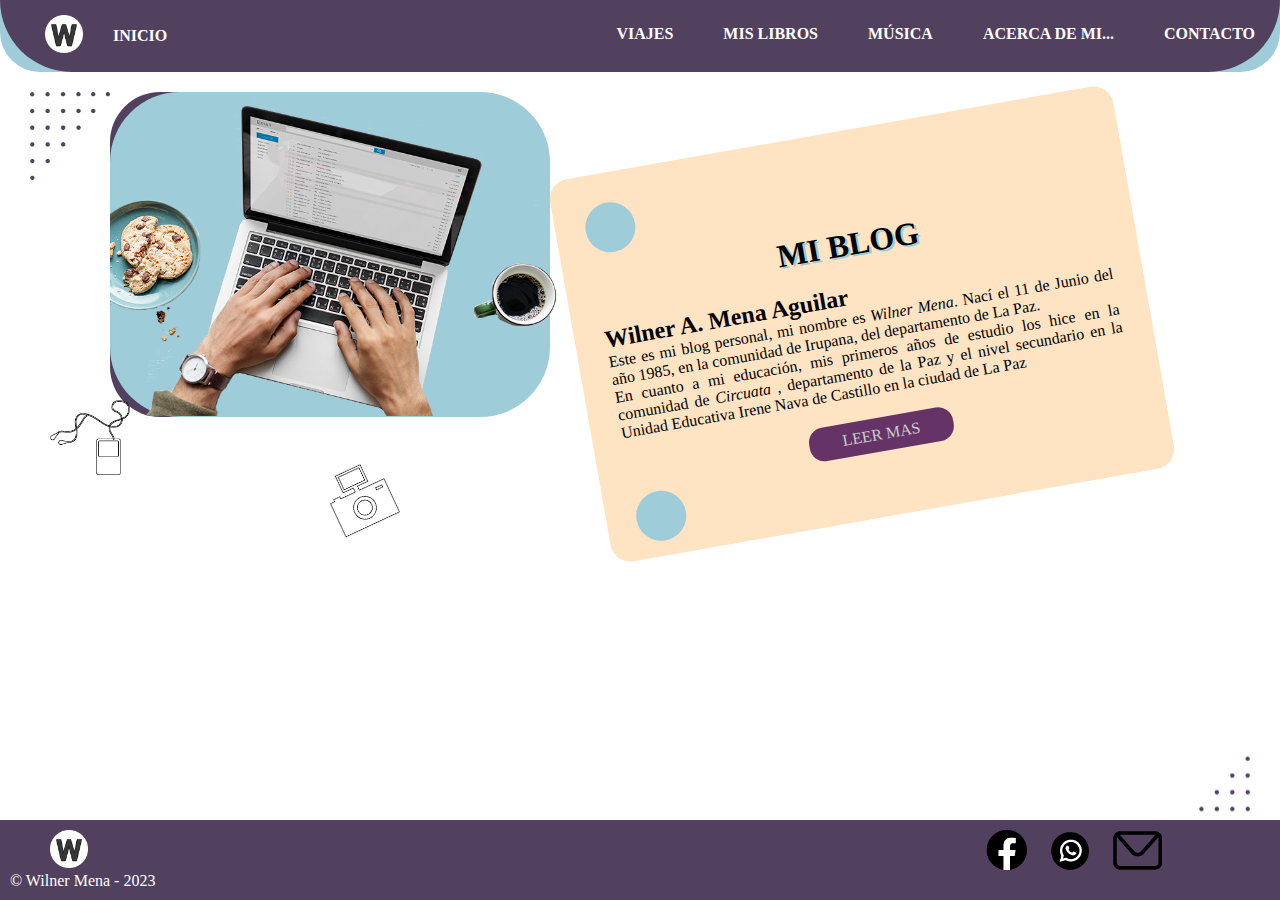
<file: index.html>
<!DOCTYPE html>
<html lang="en">
<head>
    <meta charset="UTF-8">
    <meta http-equiv="X-UA-Compatible" content="IE=edge">
    <meta name="description" content="Blog personal de Wilner Mena">
    <link rel="stylesheet" href="css/estilo.css">
    <meta name="viewport" content="width=device-width, initial-scale=1.0">
    <link rel="shortcut icon" href="img/logow.ico" type="image/x-icon">
    <title>MI BLOG</title>
</head>
<body>

    <div id="menu">
        <div id="menufondo-1" >
            <div id="menufondo-2" >
                <div id="menu-1">
                    <ul id="menulogo">
                        <li>
                        <img src="img/logo.png" width="38px">
                        </li>
                        <li><a href="index.html">INICIO</a></li>
                        
                    </ul>
                    <ul id="menudatos">
                        <li><a href="viajes.html">VIAJES</a></li>
                        <li><a href="libros.html">MIS LIBROS</a></li>
                        <li><a href="musica.html">MÚSICA</a></li>
                        <li><a href="acerca.html">ACERCA DE MI...</a></li>
                        <li><a href="contactame.html">CONTACTO</a></li>
                    </ul>
        
                </div>
                <div style="clear:both"></div>
            </div>
        </div>    
        </div>
<div id="contenido">
    <div id="puntitos">
   <img src="img/puntos.png" width="80px">
    </div>
    <!--Colocamos los datos de la parte izquierda-->
    <div id="datos-izquierda">
        <div id="fondo-1">
            <div id="fondo-2">
                <img src="img/blog.png" width="500px">
            </div>
           
        </div>
        <div id="imagencam"><img src="img/cam.png" width="60px"></div>
        <div id="imagenmusica"><img src="img/music.png" width="80px"></div>
    </div> 
    <div id="datos-derecha">
       <div id="circulo"></div>
        <h1>MI BLOG</h1>
        <h2>Wilner A. Mena Aguilar</h2>
        <p>Este es mi blog personal, mi nombre es <em>Wilner Mena</em>. Nací el 11 de Junio del año 1985, en la comunidad de Irupana, del departamento de La Paz.</p>
        <p>En cuanto a mi educación, mis primeros años de estudio los hice en la comunidad de <cite>Circuata</cite> , departamento de la Paz y el nivel secundario en la Unidad Educativa Irene Nava de Castillo en la ciudad de La Paz</p>
        <div id="leermas"><a href="contactame.html">LEER MAS</a></div>
        
        <div id="circulo"></div>
    </div>
    <div id="puntosabajo">
        <img src="img/puntos.png" width="80px">
    </div>
   
</div>
<div id="espacio"></div>
<div id="espacio"></div>
    <footer>
        <div id="footercontenido">
            <div id="footercolum1">
                <p style="padding-left: 40px;"><img src="img/logo.png" width="38px"></p>
                &copy; Wilner Mena - 2023
            </div>
            <div id="footercolum2">
   <ul id="footerredsocial">
    <li><a href="https://www.facebook.com/wilnermena" target="_blank"><img src="img/Recurso 1.png" title="Facebook"></a></li>
    <li><a href="https://wa.me/+59172265286?text=Me%20interesa%20conocer%20tu%20este%20blog" target="_blank"><img src="img/Recurso 2.png" title=Whatsapp"></a></li>
    <li><a href="mailto:info@siswama.com" target="_blank"><img src="img/Recurso 3.png" title="Correo"></a></li>
   </ul>

            </div>
        </div>
       
    </footer>
</body>
</html>
</file>
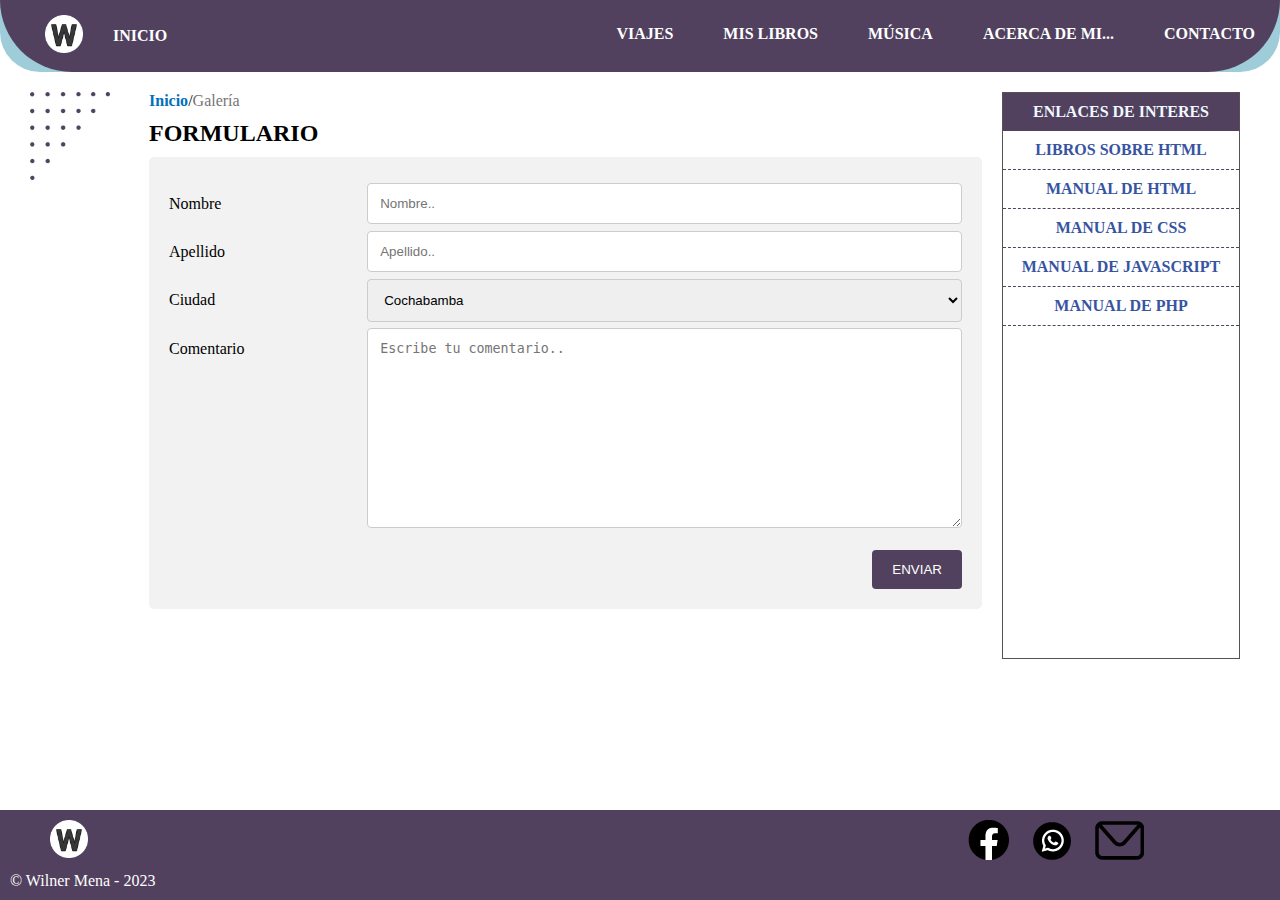
<file: contactame.html>
<!DOCTYPE html>
<html lang="en">
<head>
    <meta charset="UTF-8">
    <meta http-equiv="X-UA-Compatible" content="IE=edge">
    <meta name="description" content="Blog personal de Wilner Mena">
    <link rel="stylesheet" href="css/estilo.css">
    <link rel="stylesheet" href="css/estilo2.css">
    <link rel="stylesheet" href="css/formulario.css">
    <meta name="viewport" content="width=device-width, initial-scale=1.0">
    
    <link rel="shortcut icon" href="img/logow.ico" type="image/x-icon">
    <title>MI BLOG</title>
</head>
<body>
    <script src="js/script.js"></script>
 <!--Menu principal de la web-->
    <div id="menu">
        <div id="menufondo-1" >
            <div id="menufondo-2" >
                <div id="menu-1">
                    <ul id="menulogo">
                        <li>
                        <img src="img/logo.png" width="38px">
                        </li>
                        <li><a href="index.html">INICIO</a></li>
                        
                    </ul>
                    <ul id="menudatos">
                        <li><a href="viajes.html">VIAJES</a></li>
                        <li><a href="libros.html">MIS LIBROS</a></li>
                        <li><a href="musica.html">MÚSICA</a></li>
                        <li><a href="acerca.html">ACERCA DE MI...</a></li>
                        <li><a href="contactame.html">CONTACTO</a></li>
                    </ul>
        
                </div>
                <div style="clear:both"></div>
            </div>
        </div>    
    </div>
 <!--Contenido de la web-->
<div id="contenidolibros">
    <div id="puntitos">
   <img src="img/puntos.png" width="80px">
    </div>
    <!--Colocamos los datos de la parte izquierda-->
    <div id="galeria">
        <p><span><a href="index.html">Inicio</a></span>/<span class="activo">Galería</span></p>
        <h2>FORMULARIO</h2>
        <p></p>
        
        <div class="container">
          <form action="" name="form1" >
          <div class="row">
            <div class="col-25">
              <label for="fname">Nombre</label>
            </div>
            <div class="col-75">
              <input type="text" id="fname" name="txtnombre" placeholder="Nombre..">
            </div>
          </div>
          <div class="row">
            <div class="col-25">
              <label for="lname">Apellido</label>
            </div>
            <div class="col-75">
              <input type="text" id="lname" name="txtapellido" placeholder="Apellido..">
            </div>
          </div>
          <div class="row">
            <div class="col-25">
              <label for="Ciudad">Ciudad</label>
            </div>
            <div class="col-75">
              <select id="Ciudad" name="Ciudad">
                <option value="Cochabamba">Cochabamba</option>
                <option value="Paz">La Paz</option>
                <option value="Cruz">Santa Cruz</option>
                <option value="Oruro">Oruro</option>
                <option value="Potosí">Potosí</option>
              </select>
            </div>
          </div>
          <div class="row">
            <div class="col-25">
              <label for="comentario">Comentario</label>
            </div>
            <div class="col-75">
              <textarea id="subject" name="comentario" placeholder="Escribe tu comentario.." style="height:200px"></textarea>
            </div>
          </div>
          <br>
          <div class="row">
            <input type="submit" value="ENVIAR" onclick="mensaje();">
          </div>
          </form>
        </div>
        
 <div id="espacio"></div>

   

    </div>

    <div id="enlacesinteres">
     <h2>ENLACES DE INTERES</h2> 
     <div id="enlacelink">
        <a href="https://unaexperiencia20.com/libros-gratis-html-css-js/" target="_blank">LIBROS SOBRE HTML</a>
     </div>
     <div id="enlacelink">
        <a href="https://www.w3schools.com/html/default.asp" target="_blank">MANUAL DE HTML</a>
     </div>
     <div id="enlacelink">
        <a href="https://www.w3schools.com/css/default.asp" target="_blank">MANUAL DE CSS</a>
     </div>
     <div id="enlacelink">
        <a href="https://www.w3schools.com/js/default.asp" target="_blank">MANUAL DE JAVASCRIPT</a>
     </div>
     <div id="enlacelink">
        <a href="https://www.w3schools.com/php/default.asp" target="_blank">MANUAL DE PHP</a>
     </div>
     
    </div>

</div>
    <footer>
        <div id="footercontenido">
          <div id="footercolum1">
            <p style="padding-left: 40px;"><img src="img/logo.png" width="38px"></p>
            &copy; Wilner Mena - 2023
        </div>
            <div id="footercolum2">
   <ul id="footerredsocial">
    <li><a href="https://www.facebook.com/wilnermena" target="_blank"><img src="img/Recurso 1.png" title="Facebook"></a></li>
    <li><a href="https://wa.me/+59172265286?text=Me%20interesa%20conocer%20tu%20este%20blog" target="_blank"><img src="img/Recurso 2.png" title=Whatsapp"></a></li>
    <li><a href="mailto:info@siswama.com" target="_blank"><img src="img/Recurso 3.png" title="Correo"></a></li>
   </ul>

            </div>
        </div>
       
    </footer>
</body>
</html>
</file>
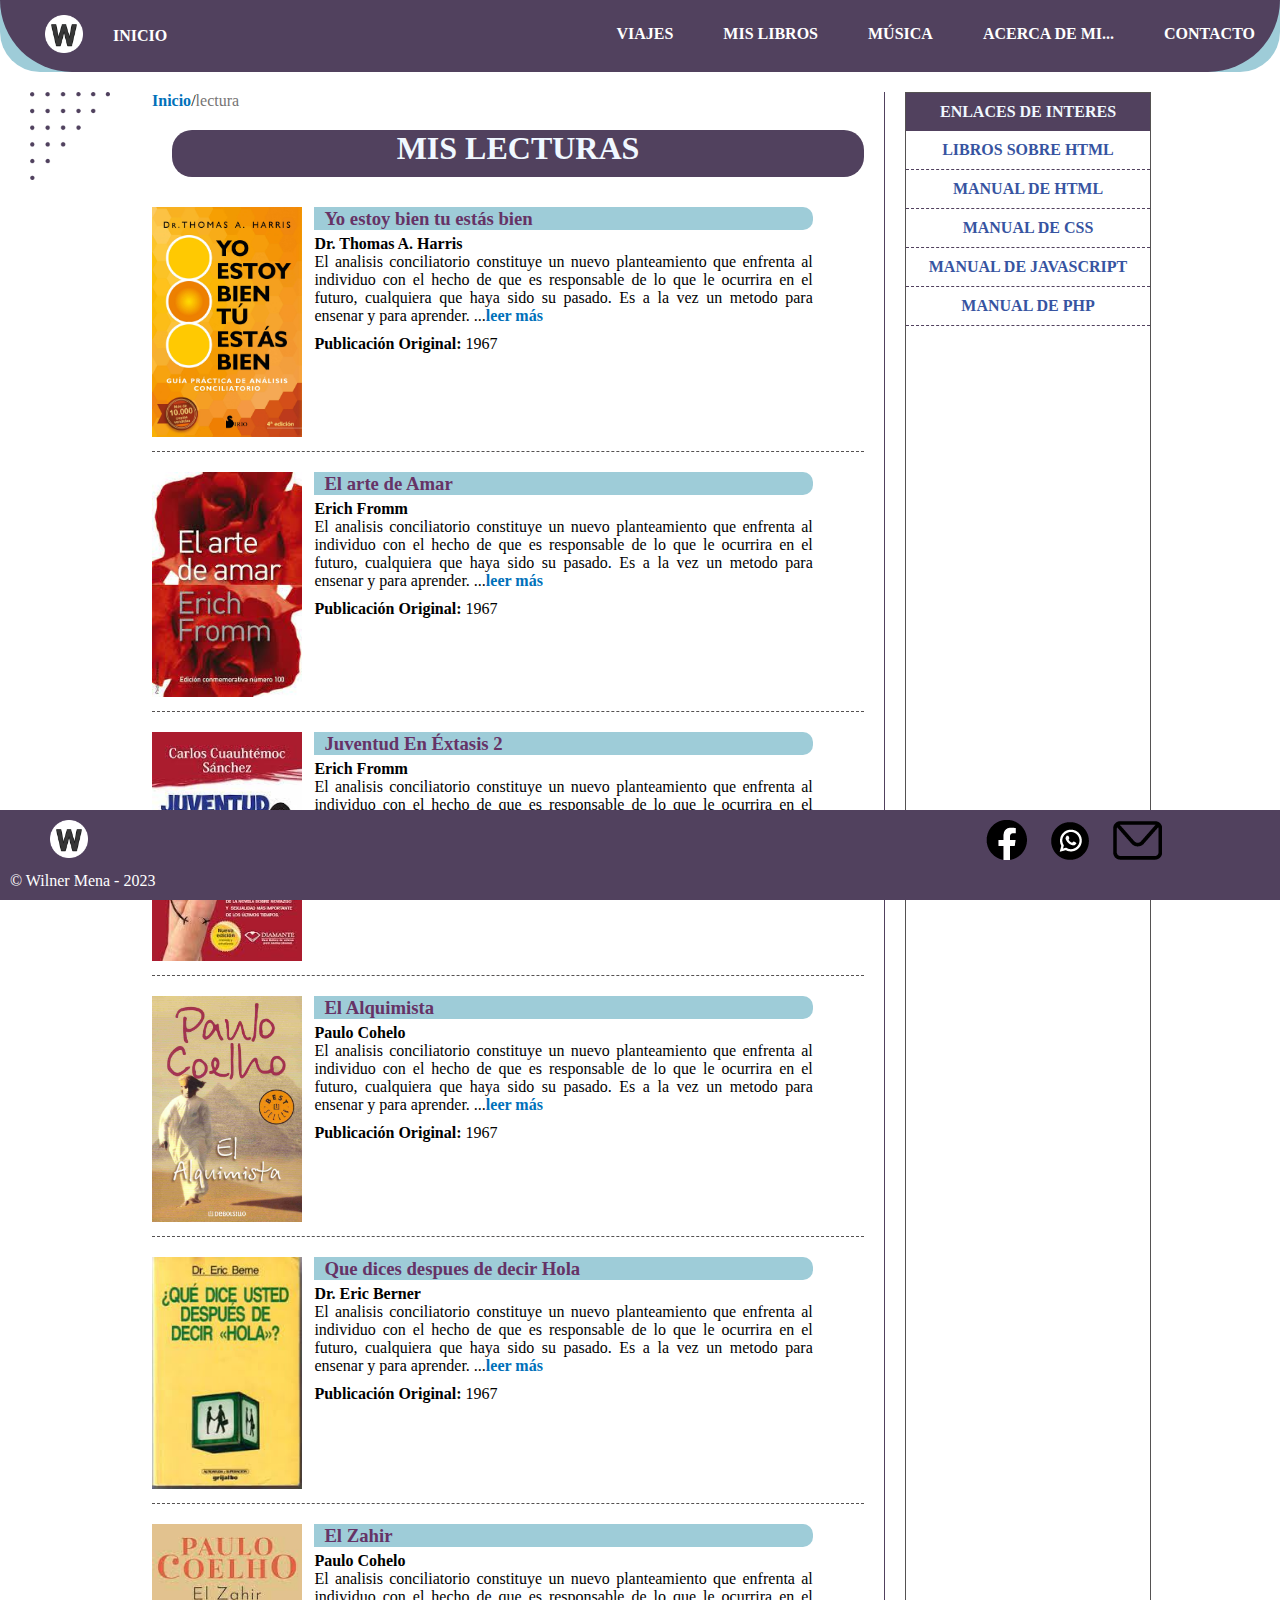
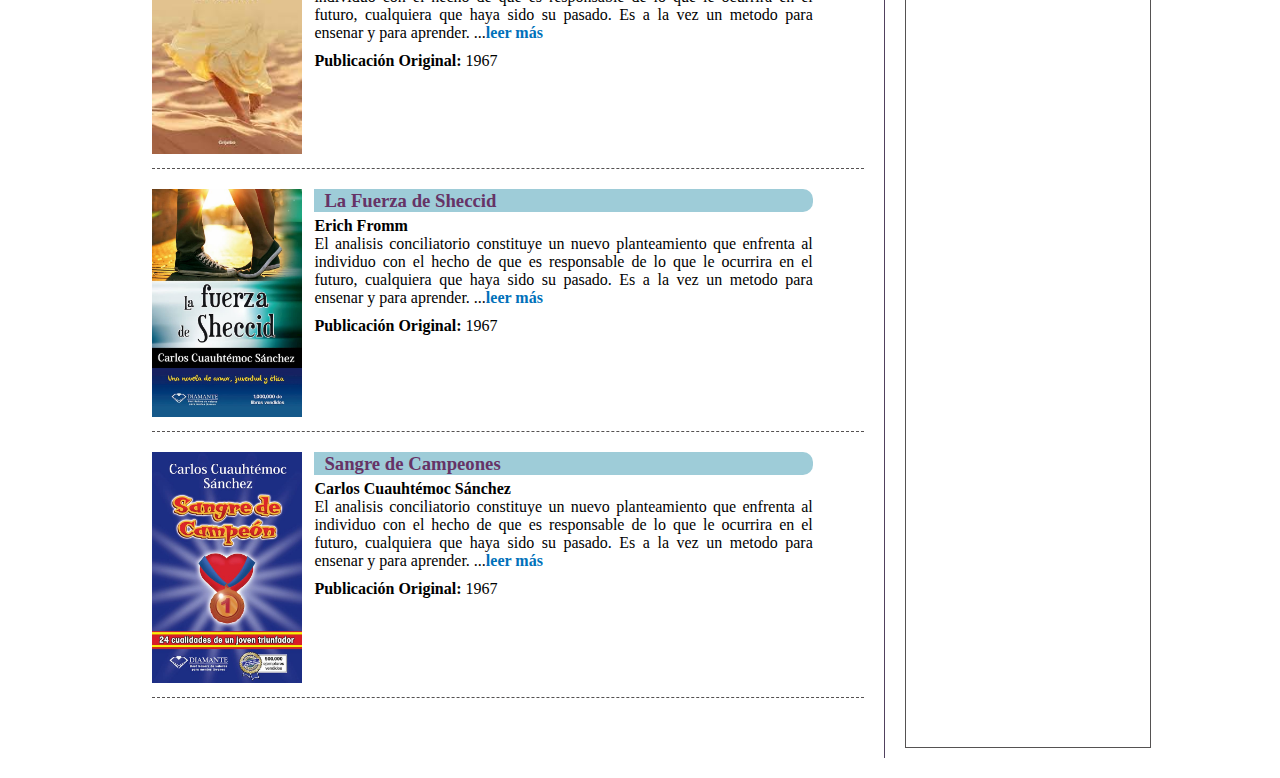
<file: libros.html>
<!DOCTYPE html>
<html lang="en">
<head>
    <meta charset="UTF-8">
    <meta http-equiv="X-UA-Compatible" content="IE=edge">
    <meta name="description" content="Blog personal de Wilner Mena">
    <link rel="stylesheet" href="css/estilo.css">
    <link rel="stylesheet" href="css/estilo2.css">
    <meta name="viewport" content="width=device-width, initial-scale=1.0">
    <link rel="shortcut icon" href="img/logow.ico" type="image/x-icon">
    <title>MI BLOG</title>
</head>
<body>
 <!--Menu principal de la web-->
    <div id="menu">
        <div id="menufondo-1" >
            <div id="menufondo-2" >
                <div id="menu-1">
                    <ul id="menulogo">
                        <li>
                        <img src="img/logo.png" width="38px">
                        </li>
                        <li><a href="index.html">INICIO</a></li>
                        
                    </ul>
                    <ul id="menudatos">
                        <li><a href="viajes.html">VIAJES</a></li>
                        <li><a href="libros.html">MIS LIBROS</a></li>
                        <li><a href="musica.html">MÚSICA</a></li>
                        <li><a href="acerca.html">ACERCA DE MI...</a></li>
                        <li><a href="contactame.html">CONTACTO</a></li>
                    </ul>
        
                </div>
                <div style="clear:both"></div>
            </div>
        </div>    
    </div>
 <!--Contenido de la web-->
<div id="contenidolibros">
    <div id="puntitos">
   <img src="img/puntos.png" width="80px">
    </div>
    <!--Colocamos los datos de la parte izquierda-->
    <div id="datoslibros">
        <p><span><a href="index.html">Inicio</a></span>/<span class="activo">lectura</span></p>
    <h1>MIS LECTURAS</h1>

    <section id="marcolibros">
      <div id="contenido-marcolibros">
        <div id="fotolibro">
    <img src="img/libros/813uAbS645L.jpg" width="150px">
        </div>
        <div id="detallelibros">
   <h3>Yo estoy bien tu estás bien</h3>
   <abbr>Dr. Thomas A. Harris</abbr>
   <article>El analisis conciliatorio constituye un nuevo planteamiento
     que enfrenta al individuo con el hecho de que es responsable de lo 
     que le ocurrira en el futuro, cualquiera que haya sido su pasado. Es a la vez un metodo para ensenar y para 
     aprender. ...<span><a href="https://docs.google.com/viewer?a=v&pid=sites&srcid=ZGVmYXVsdGRvbWFpbnxnZXJyYXJkMDg2aWMxMzExMDA1NHxneDo0Y2FkMmUxZmQxZmZkNWJm" target="_blank">leer más</a></span></article>
   <p><span class="subtitulo">Publicación Original:</span> 1967</p>
        </div>

      </div>
    </section>

    <section id="marcolibros">
        <div id="contenido-marcolibros">
          <div id="fotolibro">
      <img src="img/libros/descarga (1).jpg" width="150px">
          </div>
          <div id="detallelibros">
     <h3>El arte de Amar</h3>
     <abbr>Erich Fromm</abbr>
     <article>El analisis conciliatorio constituye un nuevo planteamiento
       que enfrenta al individuo con el hecho de que es responsable de lo 
       que le ocurrira en el futuro, cualquiera que haya sido su pasado. Es a la vez un metodo para ensenar y para 
       aprender. ...<span><a href="https://docs.google.com/viewer?a=v&pid=sites&srcid=ZGVmYXVsdGRvbWFpbnxnZXJyYXJkMDg2aWMxMzExMDA1NHxneDo0Y2FkMmUxZmQxZmZkNWJm" target="_blank">leer más</a></span></article>
     <p><span class="subtitulo">Publicación Original:</span> 1967</p>
          </div>
  
        </div>
    </section>

    <section id="marcolibros">
        <div id="contenido-marcolibros">
          <div id="fotolibro">
      <img src="img/libros/descarga (2).jpg" width="150px">
          </div>
          <div id="detallelibros">
     <h3>Juventud En Éxtasis 2</h3>
     <abbr>Erich Fromm</abbr>
     <article>El analisis conciliatorio constituye un nuevo planteamiento
       que enfrenta al individuo con el hecho de que es responsable de lo 
       que le ocurrira en el futuro, cualquiera que haya sido su pasado. Es a la vez un metodo para ensenar y para 
       aprender. ...<span><a href="https://docs.google.com/viewer?a=v&pid=sites&srcid=ZGVmYXVsdGRvbWFpbnxnZXJyYXJkMDg2aWMxMzExMDA1NHxneDo0Y2FkMmUxZmQxZmZkNWJm" target="_blank">leer más</a></span></article>
     <p><span class="subtitulo">Publicación Original:</span> 1967</p>
          </div>
  
        </div>
    </section>

    <section id="marcolibros">
        <div id="contenido-marcolibros">
          <div id="fotolibro">
      <img src="img/libros/el-alquimista.jpg" width="150px">
          </div>
          <div id="detallelibros">
     <h3>El Alquimista</h3>
     <abbr>Paulo Cohelo</abbr>
     <article>El analisis conciliatorio constituye un nuevo planteamiento
       que enfrenta al individuo con el hecho de que es responsable de lo 
       que le ocurrira en el futuro, cualquiera que haya sido su pasado. Es a la vez un metodo para ensenar y para 
       aprender. ...<span><a href="https://docs.google.com/viewer?a=v&pid=sites&srcid=ZGVmYXVsdGRvbWFpbnxnZXJyYXJkMDg2aWMxMzExMDA1NHxneDo0Y2FkMmUxZmQxZmZkNWJm" target="_blank">leer más</a></span></article>
     <p><span class="subtitulo">Publicación Original:</span> 1967</p>
          </div>
  
        </div>
    </section>
    <section id="marcolibros">
        <div id="contenido-marcolibros">
          <div id="fotolibro">
      <img src="img/libros/descarga.jpg" width="150px">
          </div>
          <div id="detallelibros">
     <h3>Que dices despues de decir Hola</h3>
     <abbr>Dr. Eric Berner</abbr>
     <article>El analisis conciliatorio constituye un nuevo planteamiento
       que enfrenta al individuo con el hecho de que es responsable de lo 
       que le ocurrira en el futuro, cualquiera que haya sido su pasado. Es a la vez un metodo para ensenar y para 
       aprender. ...<span><a href="https://docs.google.com/viewer?a=v&pid=sites&srcid=ZGVmYXVsdGRvbWFpbnxnZXJyYXJkMDg2aWMxMzExMDA1NHxneDo0Y2FkMmUxZmQxZmZkNWJm" target="_blank">leer más</a></span></article>
     <p><span class="subtitulo">Publicación Original:</span> 1967</p>
          </div>
  
        </div>
    </section>
    <section id="marcolibros">
        <div id="contenido-marcolibros">
          <div id="fotolibro">
      <img src="img/libros/images.jpg" width="150px">
          </div>
          <div id="detallelibros">
     <h3>El Zahir</h3>
     <abbr>Paulo Cohelo</abbr>
     <article>El analisis conciliatorio constituye un nuevo planteamiento
       que enfrenta al individuo con el hecho de que es responsable de lo 
       que le ocurrira en el futuro, cualquiera que haya sido su pasado. Es a la vez un metodo para ensenar y para 
       aprender. ...<span><a href="https://docs.google.com/viewer?a=v&pid=sites&srcid=ZGVmYXVsdGRvbWFpbnxnZXJyYXJkMDg2aWMxMzExMDA1NHxneDo0Y2FkMmUxZmQxZmZkNWJm" target="_blank">leer más</a></span></article>
     <p><span class="subtitulo">Publicación Original:</span> 1967</p>
          </div>
  
        </div>
    </section>
    <section id="marcolibros">
        <div id="contenido-marcolibros">
          <div id="fotolibro">
      <img src="img/libros/LA-FUERZA-DE-SHECCID.jpg" width="150px">
          </div>
          <div id="detallelibros">
     <h3>La Fuerza de Sheccid</h3>
     <abbr>Erich Fromm</abbr>
     <article>El analisis conciliatorio constituye un nuevo planteamiento
       que enfrenta al individuo con el hecho de que es responsable de lo 
       que le ocurrira en el futuro, cualquiera que haya sido su pasado. Es a la vez un metodo para ensenar y para 
       aprender. ...<span><a href="https://docs.google.com/viewer?a=v&pid=sites&srcid=ZGVmYXVsdGRvbWFpbnxnZXJyYXJkMDg2aWMxMzExMDA1NHxneDo0Y2FkMmUxZmQxZmZkNWJm" target="_blank">leer más</a></span></article>
     <p><span class="subtitulo">Publicación Original:</span> 1967</p>
          </div>
  
        </div>
    </section>
    <section id="marcolibros">
        <div id="contenido-marcolibros">
          <div id="fotolibro">
      <img src="img/libros/SANGRE-DE-CAMPEÓN-.jpg" width="150px">
          </div>
          <div id="detallelibros">
     <h3>Sangre de Campeones</h3>
     <abbr>Carlos Cuauhtémoc Sánchez</abbr>
     <article>El analisis conciliatorio constituye un nuevo planteamiento
       que enfrenta al individuo con el hecho de que es responsable de lo 
       que le ocurrira en el futuro, cualquiera que haya sido su pasado. Es a la vez un metodo para ensenar y para 
       aprender. ...<span><a href="https://docs.google.com/viewer?a=v&pid=sites&srcid=ZGVmYXVsdGRvbWFpbnxnZXJyYXJkMDg2aWMxMzExMDA1NHxneDo0Y2FkMmUxZmQxZmZkNWJm" target="_blank">leer más</a></span></article>
     <p><span class="subtitulo">Publicación Original:</span> 1967</p>
          </div>
  
        </div>
    </section>
    <div id="espacio"></div>
    </div>
    <div id="enlacesinteres">
     <h2>ENLACES DE INTERES</h2> 
     <div id="enlacelink">
        <a href="https://unaexperiencia20.com/libros-gratis-html-css-js/" target="_blank">LIBROS SOBRE HTML</a>
     </div>
     <div id="enlacelink">
        <a href="https://www.w3schools.com/html/default.asp" target="_blank">MANUAL DE HTML</a>
     </div>
     <div id="enlacelink">
        <a href="https://www.w3schools.com/css/default.asp" target="_blank">MANUAL DE CSS</a>
     </div>
     <div id="enlacelink">
        <a href="https://www.w3schools.com/js/default.asp" target="_blank">MANUAL DE JAVASCRIPT</a>
     </div>
     <div id="enlacelink">
        <a href="https://www.w3schools.com/php/default.asp" target="_blank">MANUAL DE PHP</a>
     </div>
     
    </div>

</div>
    <footer>
        <div id="footercontenido">
          <div id="footercolum1">
            <p style="padding-left: 40px;"><img src="img/logo.png" width="38px"></p>
            &copy; Wilner Mena - 2023
        </div>
            <div id="footercolum2">
   <ul id="footerredsocial">
    <li><a href="https://www.facebook.com/wilnermena" target="_blank"><img src="img/Recurso 1.png" title="Facebook"></a></li>
    <li><a href="https://wa.me/+59172265286?text=Me%20interesa%20conocer%20tu%20este%20blog" target="_blank"><img src="img/Recurso 2.png" title=Whatsapp"></a></li>
    <li><a href="mailto:info@siswama.com" target="_blank"><img src="img/Recurso 3.png" title="Correo"></a></li>
   </ul>

            </div>
        </div>
       
    </footer>
</body>
</html>
</file>
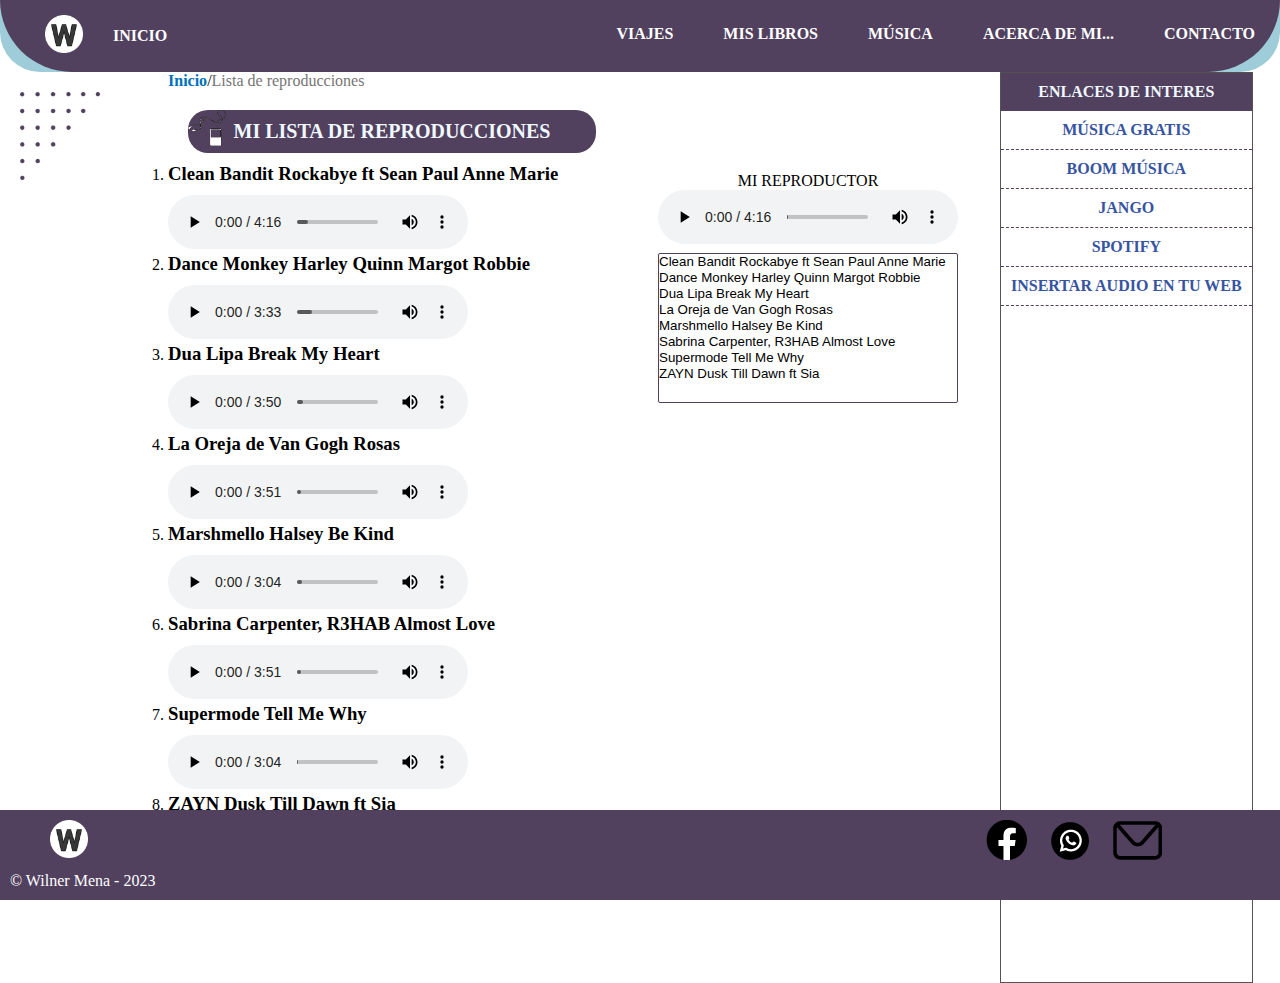
<file: musica.html>
<!DOCTYPE html>
<html lang="en">
<head>
    <meta charset="UTF-8">
    <meta http-equiv="X-UA-Compatible" content="IE=edge">
    <meta name="description" content="Blog personal de Wilner Mena">
    <link rel="stylesheet" href="css/estilo.css">
    <link rel="stylesheet" href="css/estilo2.css">
    <meta name="viewport" content="width=device-width, initial-scale=1.0">
    <link rel="shortcut icon" href="img/logow.ico" type="image/x-icon">
    <script src="js/script.js"></script>
    <title>MI BLOG</title>
</head>
<body>
 <!--Menu principal de la web-->

    <div id="menu">
        <div id="menufondo-1" >
            <div id="menufondo-2" >
                <div id="menu-1">
                    <ul id="menulogo">
                        <li>
                        <img src="img/logo.png" width="38px">
                        </li>
                        <li><a href="index.html">INICIO</a></li>
                        
                    </ul>
                    <ul id="menudatos">
                        <li><a href="viajes.html">VIAJES</a></li>
                        <li><a href="libros.html">MIS LIBROS</a></li>
                        <li><a href="musica.html">MÚSICA</a></li>
                        <li><a href="acerca.html">ACERCA DE MI...</a></li>
                        <li><a href="contactame.html">CONTACTO</a></li>
                    </ul>
        
                </div>
                <div style="clear:both"></div>
            </div>
        </div>    
    </div>
 <!--Contenido de la web-->
<div id="contenidomusica">
    <div id="puntitos">
   <img src="img/puntos.png" width="80px">
    </div>
    <!--Colocamos los datos de la parte izquierda-->
    <div id="datosmusica">
        <p><span><a href="index.html">Inicio</a></span>/<span class="activo">Lista de reproducciones</span></p>
    <h1>MI LISTA DE REPRODUCCIONES</h1>
  <ol>
    <li>
        <h3>Clean Bandit   Rockabye ft Sean Paul  Anne Marie</h3>
    <audio controls>
        
        <source src="/mp3/musica (1).mp3" type="audio/mpeg">
      
            <object type="application/x-shockwave-flash" data="player.swf?miArchivo=mi-archivo-de-audio.mp3">
                <param name="movie" value="player.swf?miArchivo=mi-archivo-de-audio.mp3">
                <a href="mi-archivo-de-audio.mp3">Descárgate aquí mi archivo de audio</a>
            </object>
    </audio>
    
     </li>
     <li>
        <h3>Dance Monkey Harley Quinn Margot Robbie </h3>
    <audio controls>
        <source src="/mp3/musica (2).mp3" type="audio/ogg">
                <object type="application/x-shockwave-flash" data="player.swf?miArchivo=mi-archivo-de-audio.mp3">
                <param name="movie" value="player.swf?miArchivo=mi-archivo-de-audio.mp3">
                <a href="mi-archivo-de-audio.mp3">Descárgate aquí mi archivo de audio</a>
            </object>
    </audio>
    
     </li>
     <li>
        <h3>Dua Lipa   Break My Heart </h3>
    <audio controls>
      
        <source src="/mp3/musica (3).mp3" type="audio/ogg">
            <object type="application/x-shockwave-flash" data="player.swf?miArchivo=mi-archivo-de-audio.mp3">
                <param name="movie" value="player.swf?miArchivo=mi-archivo-de-audio.mp3">
                <a href="mi-archivo-de-audio.mp3">Descárgate aquí mi archivo de audio</a>
            </object>
    </audio>
    
     </li>
     <li>
        <h3>La Oreja de Van Gogh   Rosas </h3>
    <audio controls>
      
        <source src="/mp3/musica (4).mp3" type="audio/ogg">
            <object type="application/x-shockwave-flash" data="player.swf?miArchivo=mi-archivo-de-audio.mp3">
                <param name="movie" value="player.swf?miArchivo=mi-archivo-de-audio.mp3">
                <a href="mi-archivo-de-audio.mp3">Descárgate aquí mi archivo de audio</a>
            </object>
    </audio>
    
     </li>
     <li>
        <h3>Marshmello  Halsey   Be Kind </h3>
    <audio controls>
      
        <source src="/mp3/musica (5).mp3" type="audio/ogg">
            <object type="application/x-shockwave-flash" data="player.swf?miArchivo=mi-archivo-de-audio.mp3">
                <param name="movie" value="player.swf?miArchivo=mi-archivo-de-audio.mp3">
                <a href="mi-archivo-de-audio.mp3">Descárgate aquí mi archivo de audio</a>
            </object>
    </audio>
    
     </li>
     <li>
        <h3>Sabrina Carpenter, R3HAB   Almost Love</h3>
    <audio controls>
      
        <source src="/mp3/musica (4).mp3" type="audio/ogg">
            <object type="application/x-shockwave-flash" data="player.swf?miArchivo=mi-archivo-de-audio.mp3">
                <param name="movie" value="player.swf?miArchivo=mi-archivo-de-audio.mp3">
                <a href="mi-archivo-de-audio.mp3">Descárgate aquí mi archivo de audio</a>
            </object>
    </audio>
    
     </li>
     <li>
        <h3>Supermode   Tell Me Why </h3>
    <audio controls>
      
        <source src="/mp3/musica (5).mp3" type="audio/ogg">
            <object type="application/x-shockwave-flash" data="player.swf?miArchivo=mi-archivo-de-audio.mp3">
                <param name="movie" value="player.swf?miArchivo=mi-archivo-de-audio.mp3">
                <a href="mi-archivo-de-audio.mp3">Descárgate aquí mi archivo de audio</a>
            </object>
    </audio>
    
     </li>
     <li>
        <h3>ZAYN   Dusk Till Dawn ft Sia  </h3>
    <audio controls>
      
        <source src="/mp3/musica (6).mp3" type="audio/ogg">
            <object type="application/x-shockwave-flash" data="player.swf?miArchivo=mi-archivo-de-audio.mp3">
                <param name="movie" value="player.swf?miArchivo=mi-archivo-de-audio.mp3">
                <a href="mi-archivo-de-audio.mp3">Descárgate aquí mi archivo de audio</a>
            </object>
    </audio>
    
     </li>
     
 </ol>
   
    <div style="height:100px;"></div>
    </div>
    <div id="listarepro">
        <div id="reproductorBox"> MI REPRODUCTOR</div>
<select id = "selectTrack" multiple onchange="cambiarTrack(this.options[this.selectedIndex]);">
<option value="mp3/musica (1).mp3">Clean Bandit   Rockabye ft Sean Paul  Anne Marie</option>
<option value="mp3/musica (2).mp3">Dance Monkey Harley Quinn Margot Robbie</option>
<option value="mp3/musica (3).mp3">Dua Lipa   Break My Heart</option>
<option value="mp3/musica (4).mp3">La Oreja de Van Gogh   Rosas </option>
<option value="mp3/musica (5).mp3">Marshmello  Halsey   Be Kind </option>
<option value="mp3/musica (6).mp3">Sabrina Carpenter, R3HAB   Almost Love </option>
<option value="mp3/musica (7).mp3">Supermode   Tell Me Why</option>
<option value="mp3/musica (8).mp3">ZAYN   Dusk Till Dawn ft Sia </option>

</select>
<script>cargarReproductor();</script>

       </div>
    <div id="enlacesinteres">
     <h2>ENLACES DE INTERES</h2> 
     <div id="enlacelink">
        <a href="https://musicaeu.online/" target="_blank">MÚSICA GRATIS</a>
     </div>
     <div id="enlacelink">
        <a href="https://wvw.boomusicas.com/" target="_blank">BOOM MÚSICA</a>
     </div>
     <div id="enlacelink">
        <a href="https://es.jango.com/" target="_blank">JANGO</a>
     </div>
     <div id="enlacelink">
        <a href="https://www.spotify.com/bo/free/?utm_source=bo-es_brand_contextual-desktop_text&utm_medium=paidsearch&utm_campaign=alwayson_latam_bo_premiumbusiness_core_brand+contextual-desktop+text+exact+bo-es+google&gclid=CjwKCAiAjPyfBhBMEiwAB2CCIvQthIB9skBQKeBlmLJ5-qw96ZlnWBkpoDFNdhFv9Wklnh4TvdQvthoC-EwQAvD_BwE&gclsrc=aw.ds" target="_blank">SPOTIFY</a>
     </div>
     <div id="enlacelink">
        <a href="https://www.campusmvp.es/recursos/post/como-insertar-audio-en-html5.aspx" target="_blank">INSERTAR AUDIO EN TU WEB</a>
     </div>
     
    </div>

</div>

    <footer>
        <div id="footercontenido">
            <div id="footercolum1">
                <p style="padding-left: 40px;"><img src="img/logo.png" width="38px"></p>
                &copy; Wilner Mena - 2023
            </div>
            <div id="footercolum2">
   <ul id="footerredsocial">
    <li><a href="https://www.facebook.com/wilnermena" target="_blank"><img src="img/Recurso 1.png" title="Facebook"></a></li>
    <li><a href="https://wa.me/+59172265286?text=Me%20interesa%20conocer%20tu%20este%20blog" target="_blank"><img src="img/Recurso 2.png" title=Whatsapp"></a></li>
    <li><a href="mailto:info@siswama.com" target="_blank"><img src="img/Recurso 3.png" title="Correo"></a></li>
   </ul>

            </div>
        </div>
       
    </footer>
</body>
</html>
</file>
<file: css/estilo.css>
*{
    padding: 0;
    margin: 0;
}
h1{
    text-transform: uppercase;
    font-weight: bold;
}

#menu
{
    
    background-color:white;
    width: 100%;

}

#menufondo-1
{
    
    background-color: #9ECCD8;
    border-radius: 0px 0px 40px 40px;
}
#menufondo-2
{
    
    background-color: #51415E;
    border-radius: 0px 0px 150px 150px;
    
    
}
#menudatos
{
    padding-left: 15px;
    float: right;
    
    
}
#menulogo
{
    padding: 15px;
    float: left;
}
#menulogo li
{
    display: inline;
    text-decoration: none;
    padding-left: 30px;
    display: table-cell;
    color: white;
    vertical-align:middle;
}
#menudatos li{
    display: inline;
    padding: 25px;
    display: table-cell;
    
    vertical-align:middle;
}
li a{
    color: white;
    font-weight: bold;
    text-decoration: none;
    
    
}
li a:hover
{
 color:#9ECCD8;
 background-color: #522774;
 
}
li a:active
{
    color: orangered;
}
#contenido
{
    padding: 20px 30px 20px 30px;
    display: flex;
    flex-wrap:nowrap;
}

#contenido> #datos-izquierda
{
    width: 30%;
}
#datos-derecha{
    background-color: bisque;
    position: absolute;
    margin: 3% 0 0 5%;
    
    border-radius: 20px;
    left: 40%;
    rotate: -10deg;
}
#contenido> #datos-derecha
{
    width: 40%;
    
}
#datos-derecha h1{
    font-family:cursive;
    text-align: center;
    margin-bottom: 20px;
    text-shadow: 2px 2px #9ECCD8;
}
#datos-derecha p{
    text-align: justify;
    
}
#datos-derecha{
    padding:30px 30px 0px 30px;
}
#fondo-1
{
    background-color:#51415E;
    border-radius: 50px;
    
}
#fondo-2
{
    background-color: #9ECCD8 ;
    width: 440px;
    height: 325px;
    
    border-radius: 70px;
}
#fondo-2 img{
    margin-left: 0px;
}
#puntosabajo
{
    transform: rotate(180deg);
    right: 30px;
    bottom: 55px;
    position:fixed;
}
footer {
   position: fixed;
   left: 0;
   bottom: 0;
   width: 100%;
   background-color: #51415E;
   color: white;
   padding: 10px;
  }
  #leermas
  {
    margin: auto;
    width: 130px;
    text-align: center;
    background-color: #663366;
    margin-top: 20px;
    padding: 8px;
    border-radius: 15px;
  }
  #leermas a{
    color: #cccccc;
    text-decoration: none;
  }
  #leermas a:hover{
    color:cadetblue;
    font-weight: bold;
  }
  #circulo{
    width: 50px;
    height: 50px;
    border-radius: 25px;
    background-color: #9ECCD8;
    margin-bottom: 15px;
  }
  #imagencam img{
    position: relative;
    margin: 50px 0px 0px 220px;
    rotate: -25deg;
  }
  #imagenmusica img{
    position: absolute;
    top: 400px;
    left: 50px;
  }
  #footercontenido{
    display: flex;
    flex-wrap:nowrap;   
}
#footercontenido>#footercolum1{
    width: 40%;
}
#footercontenido>#footercolum2
{
    width: 50%;
    text-align: right;
}
#footerredsocial li{
    padding-left: 20px;
    display: inline;
    text-decoration: none;
}
#footerredsocial li a:hover{
    opacity: 40%;
}
#clear
{
    clear: both;
   padding-bottom: 10px;
}
#espacio
{
    padding: 30px;
}
#enlacelink a{
    color: #3754a1;
    font-weight: bold;
    text-decoration: none;
}
#enlacelink a:hover{
    color: #d32822;
    text-decoration: underline;
    font-weight: bold;
    font-size: 18px;
}
#detallelibros h3{
    background-color: #9ECCD8;
    color: #663366;
    border-radius: 0px 10px 10px 0px;
    padding: 1px 0px 0px 10px;
    margin-bottom: 5px;;
}
abbr{
    
    font-weight: bold;

}
</file>
<file: css/estilo2.css>
#contenidolibros
{
    padding: 20px 30px 20px 30px;
    display: flex;
    flex-wrap:nowrap;
}
#datoslibros h1{
    text-align: center;
    color: aliceblue;
    background-color:#51415E;
    padding-bottom: 10px;
    margin: 10px 20px ;
    border-radius: 20px;
    
}
#contenidolibros>#galeria{
    width: 70%;
}
#galeria h1{
    text-align: center;
    color: aliceblue;
    background-color:#51415E;
    padding: 10px;
    margin: 10px 20px ;
    border-radius: 20px;
    
}
#contenidolibros>#galeria>#imagenesgaleria{
    text-align: center;
}
#datosmusica h1{
    text-align: center;
    color: aliceblue;
    background-color:#51415E;
    padding: 10px;
    margin: 10px 20px ;
    font-size: 20px;
    border-radius: 20px;
    background-image: url("../img/music.png");
    background-repeat: no-repeat;
    background-size:38px;
    
}
#contenidolibros>#puntitos
{
    width: 10%;
}
#contenidomusica >#puntitos
{
    padding: 20px;
    width: 10%;
}
#contenidolibros>#datoslibros
{
    width: 60%;
    border-right: #51415E solid 1px ;
}
#contenidolibros>#enlacesinteres
{
    width: 20%;
    margin: 0px 10px 10px 20px;
}
#contenidomusica>#enlacesdeinteres
{
    width: 20%;
    margin: 0px 10px, 10px, 20px;
}
#contenido-marcolibros{
    display: flex;
    flex-wrap:nowrap;
}
#contenido-marcolibros>#fotolibro{
    width: 20%;
}
#contenido-marcolibros>#detallelibros{
    width: 70%;
}

span a{
    color: #0071BA;
    font-weight: bold;
    text-decoration: none;
}
span a:hover{
    color: #EB1C24;
    font-weight: bold;
    text-decoration:underline;
}
span a:visited{
    color: #EB1C24;
    font-weight: bold;
}
.activo
{
    color: #555252;
    opacity: 80%;
}
.subtitulo{
    font-weight: bold;
    color: black;
}
h3,abbr,article,p{
    padding-bottom: 10px;
    text-align: justify;
}
#enlacesinteres h2{
    text-align: center;
}
#marcolibros{
    border-bottom: 1px dashed #555252;
    padding: 20px 0px 10px 0px;
    margin-right: 20px;
   
}
#detallelibros
{
    margin-left: 20px;
}
#enlacesinteres
{
    border: 1px solid #555252;
}
#enlacesinteres h2
{
    background-color:#51415E ;
    color: aliceblue;
    font-size: 16px;
    padding: 10px;
}
#enlacelink
{
    text-align: center;
    padding: 10px;
    font-size: 16px;
    border-bottom: #51415E dashed 1px;
}
#contenidomusica
{
    display: flex;
    flex-wrap:nowrap;
}
#contenidomusica>#datosmusica{
    width: 35%;
    
}
#contenidomusica>#listarepro{
    margin-top: 100px;

    width: 30%;
}
#selectTrack
{
    width: 300px;
    height: 150px;
    border: 1px solid #51415E;
    margin-top: 5px;;
    
}
#listarepro
{
    text-align: center;
}
#imagenesgaleria a:hover{
    opacity: 80%;
    max-width: 400px;
    
}
</file>
<file: css/formulario.css>
* {
    box-sizing: border-box;
  }
  
  input[type=text], select, textarea {
    width: 100%;
    padding: 12px;
    border: 1px solid #ccc;
    border-radius: 4px;
    resize: vertical;
  }
  
  label {
    padding: 12px 12px 12px 0;
    display: inline-block;
  }
  
  input[type=submit] {
    background-color: #51415E;
    color: white;
    padding: 12px 20px;
    border: none;
    border-radius: 4px;
    cursor: pointer;
    float: right;
  }
  
  input[type=submit]:hover {
    background-color: #EB1C24;
  }
  
  .container {
    border-radius: 5px;
    background-color: #f2f2f2;
    padding: 20px;
  }
  
  .col-25 {
    float: left;
    width: 25%;
    margin-top: 6px;
  }
  
  .col-75 {
    float: left;
    width: 75%;
    margin-top: 6px;
  }
  
 
  .row:after {
    content: "";
    display: table;
    clear: both;
  }
  
  
  @media screen and (max-width: 600px) {
    .col-25, .col-75, input[type=submit] {
      width: 100%;
      margin-top: 0;
    }
  }
</file>
